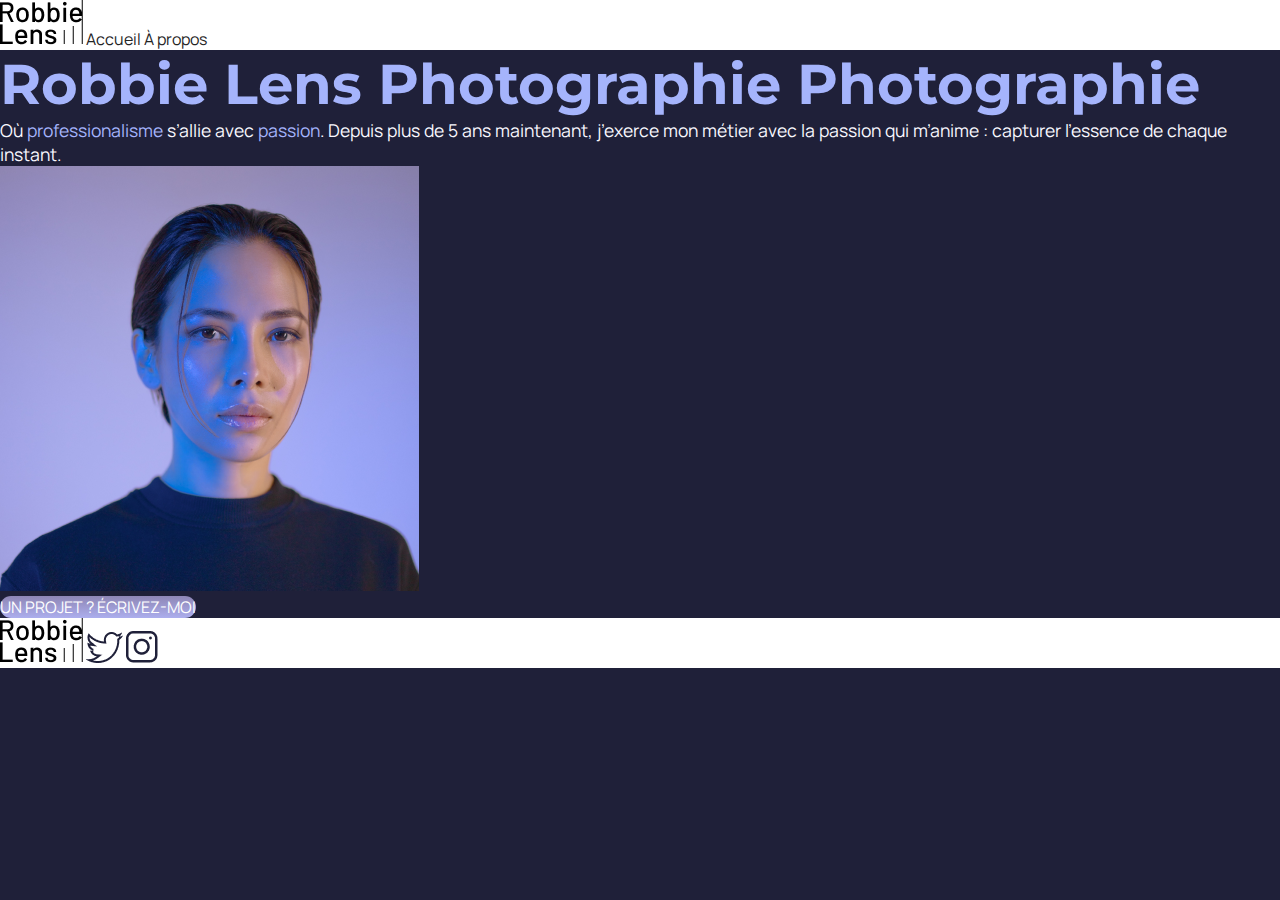
<file: index.html>
<!DOCTYPE html>
<html lang="fr">

<head>
    <meta charset="utf-8" >
    <title>Accueil - Robbie Lens Photographie</title>
    <link href="style.css" rel="stylesheet" >
    <link rel="preconnect" href="https://fonts.googleapis.com">
    <link rel="preconnect" href="https://fonts.gstatic.com" crossorigin>
    <link href="https://fonts.googleapis.com/css2?family=Manrope&family=Montserrat&display=swap" rel="stylesheet">
</head>

<body>
    <header>
        <nav>
            <img src="images/logo.png" alt="Logo Robbie Lens" >
            <a href="index.html">Accueil</a>
            <a href="a-propos.html">À propos</a>
        </nav>
    </header>
    <main>
        <h1>Robbie Lens Photographie Photographie</h1>
        <p>
            Où <em>professionalisme</em> s’allie avec <em>passion</em>. Depuis
            plus de 5 ans maintenant, j’exerce mon métier avec la passion
            qui m’anime : capturer l’essence de chaque instant.
        </p>
        <img src="images/robbie-lens.png" alt="Portrait avec effet de la photographe Robbie Lens" >
        <div>
            <a href="" class="cta">UN PROJET ? ÉCRIVEZ-MOI</a>
        </div>
    </main>
    <footer>
        <img src="images/logo.png" alt="Logo Robbie Lens" >
        <a target="_blank" href="https://twitter.com/" class="lien-icone">
            <img src="images/twitter.png" alt="Logo Twitter" >
        </a>
        <a target="_blank" href="https://www.instagram.com/" class="lien-icone">
            <img src="images/instagram.png" alt="Logo Instagram" >
        </a>
    </footer>
</body>

</html>
</file>
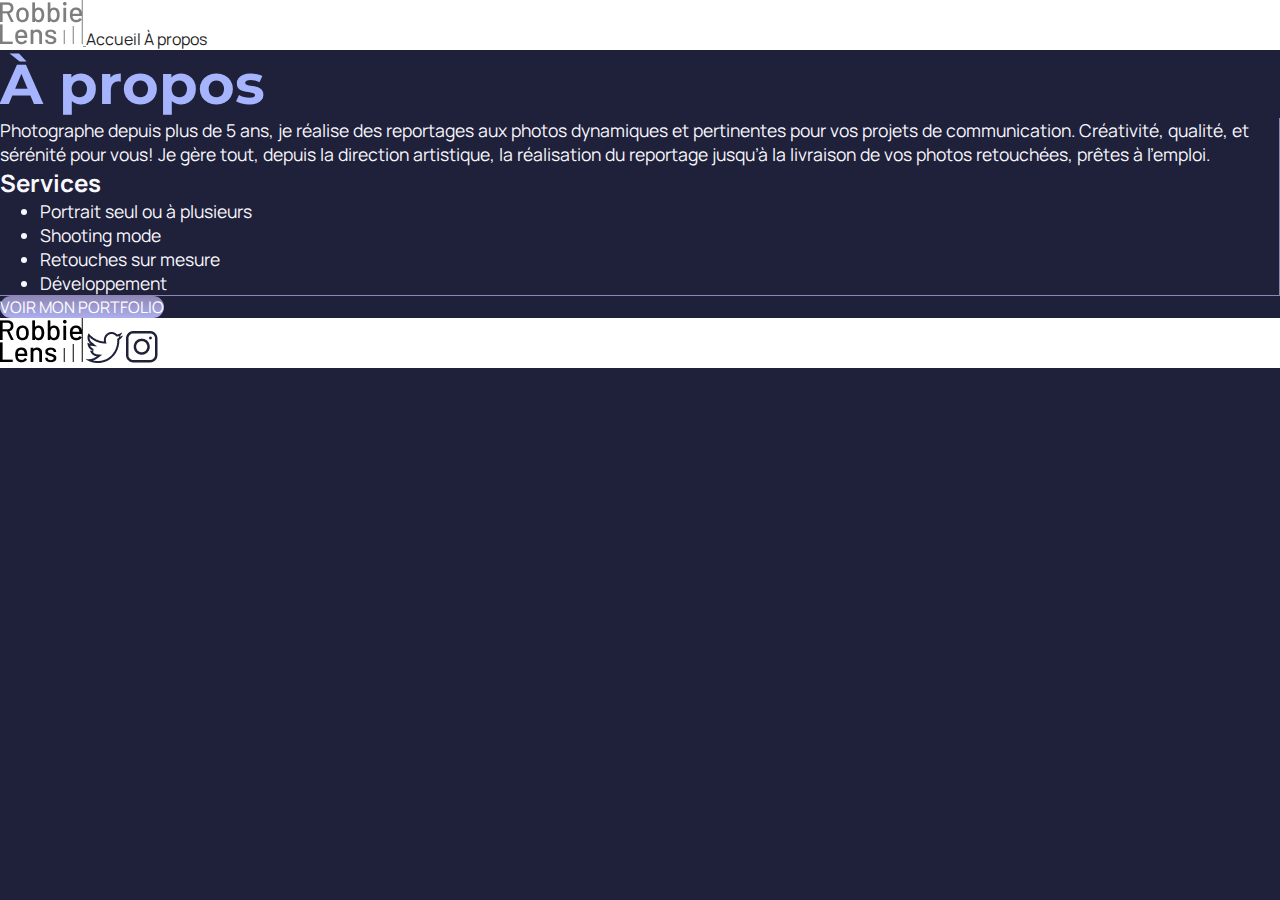
<file: a-propos.html>
<!DOCTYPE html>
<html lang="fr">

<head>
    <meta charset="utf-8" >
    <title>À propos - Robbie Lens Photographie</title>
    <link href="style.css" rel="stylesheet" >
    <link rel="preconnect" href="https://fonts.googleapis.com">
    <link rel="preconnect" href="https://fonts.gstatic.com" crossorigin>
    <link href="https://fonts.googleapis.com/css2?family=Manrope&family=Montserrat&display=swap" rel="stylesheet">
</head>

<body>
    <header>
        <nav>
            <a href="index.html" class="lien-icone">
                <img src="images/logo.png" alt="Logo Robbie Lens" >
            </a>
            <a href="index.html">Accueil</a>
            <a href="a-propos.html">À propos</a>
        </nav>
    </header>
    <main>
        <h1>À propos</h1>
        <div class="carre-contenu">
            <p>
                Photographe depuis plus de 5 ans, je réalise des reportages aux photos dynamiques et pertinentes pour
                vos
                projets de communication. Créativité, qualité, et sérénité pour vous! Je gère tout, depuis la direction
                artistique, la réalisation du reportage jusqu’à la livraison de vos photos retouchées, prêtes à
                l’emploi.
            </p>
            <h2>Services</h2>
            <ul>
                <li>Portrait seul ou à plusieurs</li>
                <li>Shooting mode</li>
                <li>Retouches sur mesure</li>
                <li>Développement</li>
            </ul>
        </div>
        <div>
            <a href="" class="cta">VOIR MON PORTFOLIO</a>
        </div>
    </main>
    <footer>
        <a href="index.html" class="lien-icone">
            <img src="images/logo.png" alt="Logo Robbie Lens" >
        </a>
        <a target="_blank" href="https://twitter.com/" class="lien-icone">
            <img src="images/twitter.png" alt="Logo Twitter" >
        </a>
        <a target="_blank" href="https://www.instagram.com/" class="lien-icone">
            <img src="images/instagram.png" alt="Logo Instagram" >
        </a>
    </footer>
</body>

</html>
</file>
<file: style.css>
* {
  margin: 0;
}

body {
  font-family: 'Manrope', sans-serif;
  font-size: 1em;
  background-color: #1f2039;
}

a {
  color: #242424;
  text-decoration: none;
}

em {
  color: #a5b4fc;
  font-style: normal;
}

h1 {
  font-size: 3.5em;
  color: #a5b4fc;
  font-family: 'Montserrat', sans-serif;
}

h2 {
  color: #f9f8ff;
}

p,
li {
  font-size: 1.1em;
  color: #f9f8ff;
}

header,
footer {
  background-color: white;
}

.cta {
  background: linear-gradient(#8e86b5, #acaeed);
  color: white;
  border-radius: 50px;
}

a:hover {
  text-decoration: underline;
}

.cta:hover {
  background: linear-gradient(#696484, #8788ba);
  text-decoration: none;
}

.lien-icone:hover {
  opacity: 0.5;
}

.carre-contenu {
  border-right: 1px solid #8e86b5;
  border-bottom: 1px solid #8e86b5;
}
</file>
